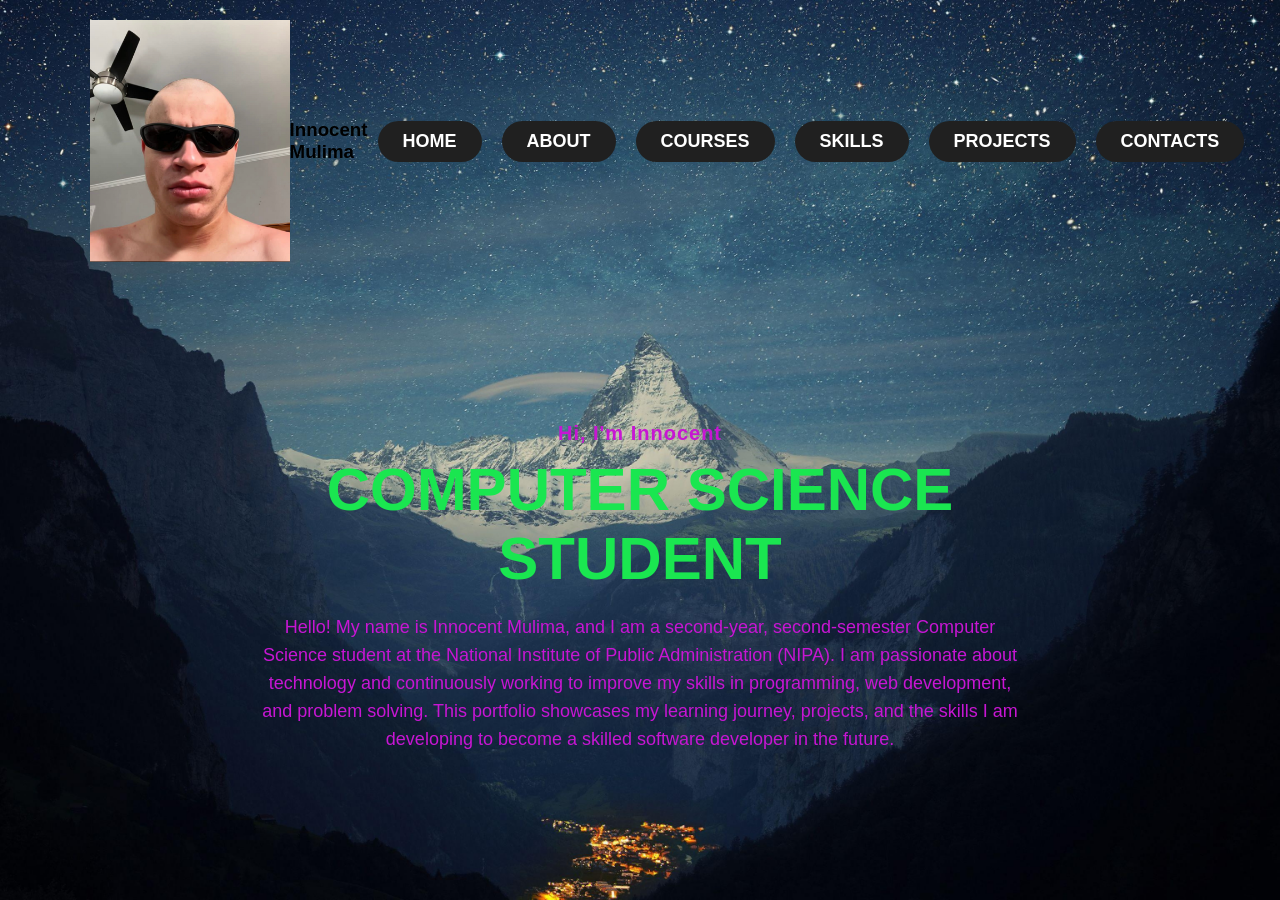
<file: index.html>
<!DOCTYPE html>
<html lang="en">
<head>

<meta charset="UTF-8">
<meta name="viewport" content="width=device-width, initial-scale=1.0">

<link rel="stylesheet" href="styles.css">
<title>MY PORTFOLIO</title>

</head>

<body>

<div class="main">

    <div class="navbar">

        <img src="Jynxi.jpeg" class="logo">
          <h3>Innocent Mulima</h3>

        <ul>
            <li><a href="index.html">HOME</a></li>
            <li><a href="about.html">ABOUT</a></li>
            <li><a href="courses.html">COURSES</a></li>
            <li><a href="skills.html">SKILLS</a></li>
            <li><a href="projects.html">PROJECTS</a></li>
            <li><a href="contacts.html">CONTACTS</a></li>
        </ul>

    </div>

    
     <div class="info">

        <h3><span>Hi, I'm Innocent</span></h3>

        <h1>COMPUTER SCIENCE STUDENT</h1>

        <p>
        Hello! My name is Innocent Mulima, and I am a second-year, second-semester Computer Science student at the National Institute of Public Administration (NIPA).
        I am passionate about technology and continuously working to improve my skills in programming, web development, and problem solving.
        This portfolio showcases my learning journey, projects, and the skills I am developing to become a skilled software developer in the future.
        </p>

     </div>

</div>

</body>
</html>
</file>
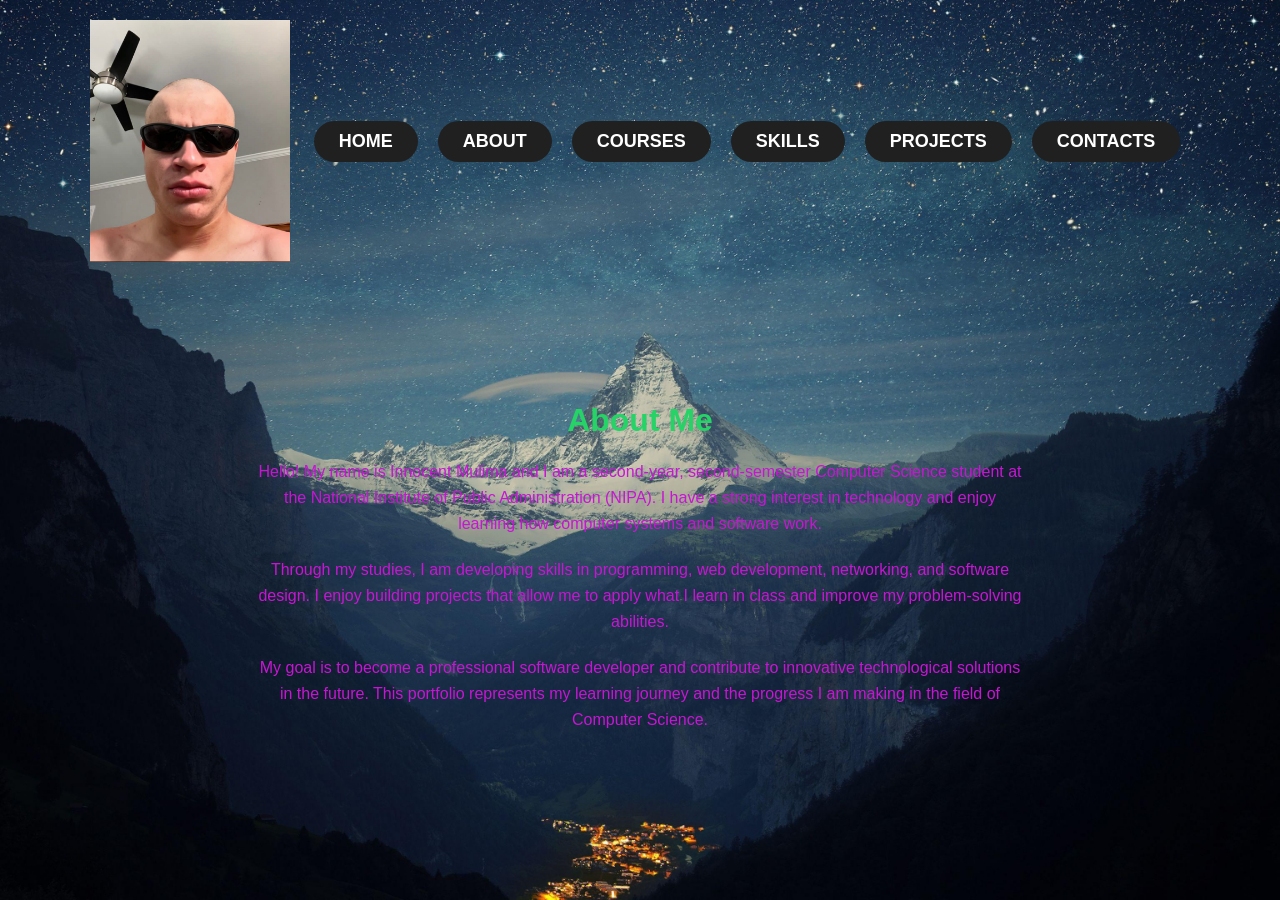
<file: about.html>
<!DOCTYPE html>
<html lang="en">
<head>

<meta charset="UTF-8">
<meta name="viewport" content="width=device-width, initial-scale=1.0">

<link rel="stylesheet" href="styles.css">
<title>About</title>

</head>

<body>

<div class="main">

<div class="navbar">

<img src="Jynxi.jpeg" class="logo">

<ul>
<li><a href="index.html">HOME</a></li>
<li><a href="about.html">ABOUT</a></li>
<li><a href="courses.html">COURSES</a></li>
<li><a href="skills.html">SKILLS</a></li>
<li><a href="projects.html">PROJECTS</a></li>
<li><a href="contacts.html">CONTACTS</a></li>
</ul>

</div>

<div class="about">

<h1>About Me</h1>

<p>
Hello! My name is Innocent Mulima and I am a second-year, second-semester Computer Science student at the National Institute of Public Administration (NIPA). I have a strong interest in technology and enjoy learning how computer systems and software work.
</p>

<p>
Through my studies, I am developing skills in programming, web development, networking, and software design. I enjoy building projects that allow me to apply what I learn in class and improve my problem-solving abilities.
</p>

<p>
My goal is to become a professional software developer and contribute to innovative technological solutions in the future. This portfolio represents my learning journey and the progress I am making in the field of Computer Science.
</p>

</div>

</div>

</body>
</html>
</file>
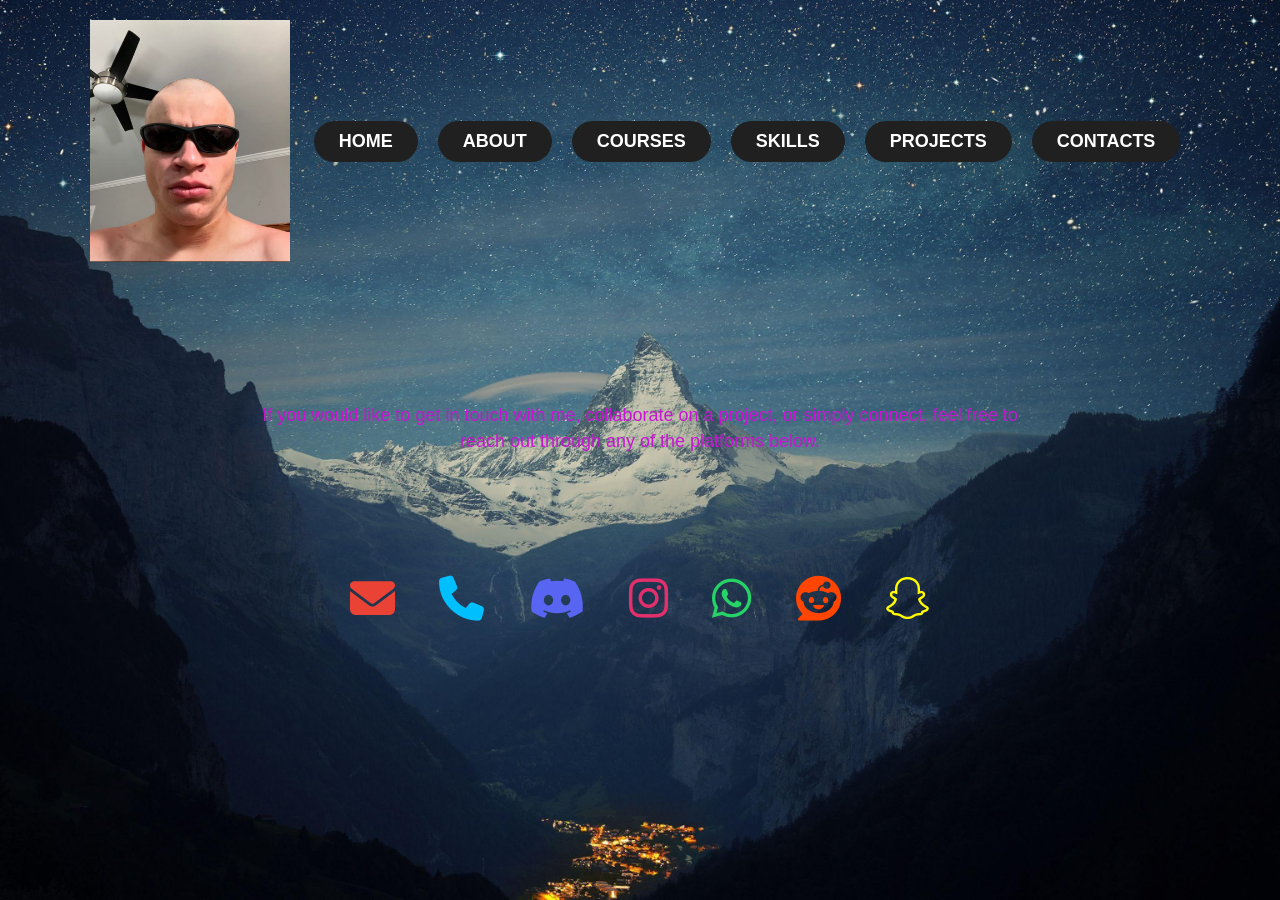
<file: contacts.html>
<!DOCTYPE html>
<html lang="en">
<head>

<meta charset="UTF-8">
<meta name="viewport" content="width=device-width, initial-scale=1.0">

<title>Contacts</title>

<link rel="stylesheet" href="styles.css">

<link rel="stylesheet"
href="https://cdnjs.cloudflare.com/ajax/libs/font-awesome/6.5.0/css/all.min.css">

</head>

<body>

<div class="main">

<div class="navbar">

<img src="Jynxi.jpeg" class="logo">

<ul>
<li><a href="index.html">HOME</a></li>
<li><a href="about.html">ABOUT</a></li>
<li><a href="courses.html">COURSES</a></li>
<li><a href="skills.html">SKILLS</a></li>
<li><a href="projects.html">PROJECTS</a></li>
<li><a href="contacts.html">CONTACTS</a></li>
</ul>

</div>

<div class="contacts">
    <div class="contact-text">

<p>
If you would like to get in touch with me, collaborate on a project, or simply connect, feel free to reach out through any of the platforms below.
</p>

</div>

<div class="contacts">
   <!-- icons here -->
</div>

<a href="mailto:innocentmulima2@mail.com"><i class="fas fa-envelope gmail"></i></a>

<a href="tel:+260778744331"><i class="fas fa-phone phone"></i></a>

<a href="https://discord.com/users/innocent96" target="_blank"><i class="fab fa-discord discord"></i></a>

<a href="https://www.instagram.com/notinnocent96" target="_blank"><i class="fab fa-instagram instagram"></i></a>

<a href="https://wa.me/qr/EP56KL5YQVJKA1" target="_blank"><i class="fab fa-whatsapp whatsapp"></i></a>

<a href="https://www.reddit.com/u/96inno" target="_blank"><i class="fab fa-reddit reddit"></i></a>

<a href="https://www.snapchat.com/add/in.nocent96" target="_blank"><i class="fab fa-snapchat snapchat"></i></a>

</div>

</div>

</body>
</html>
</file>
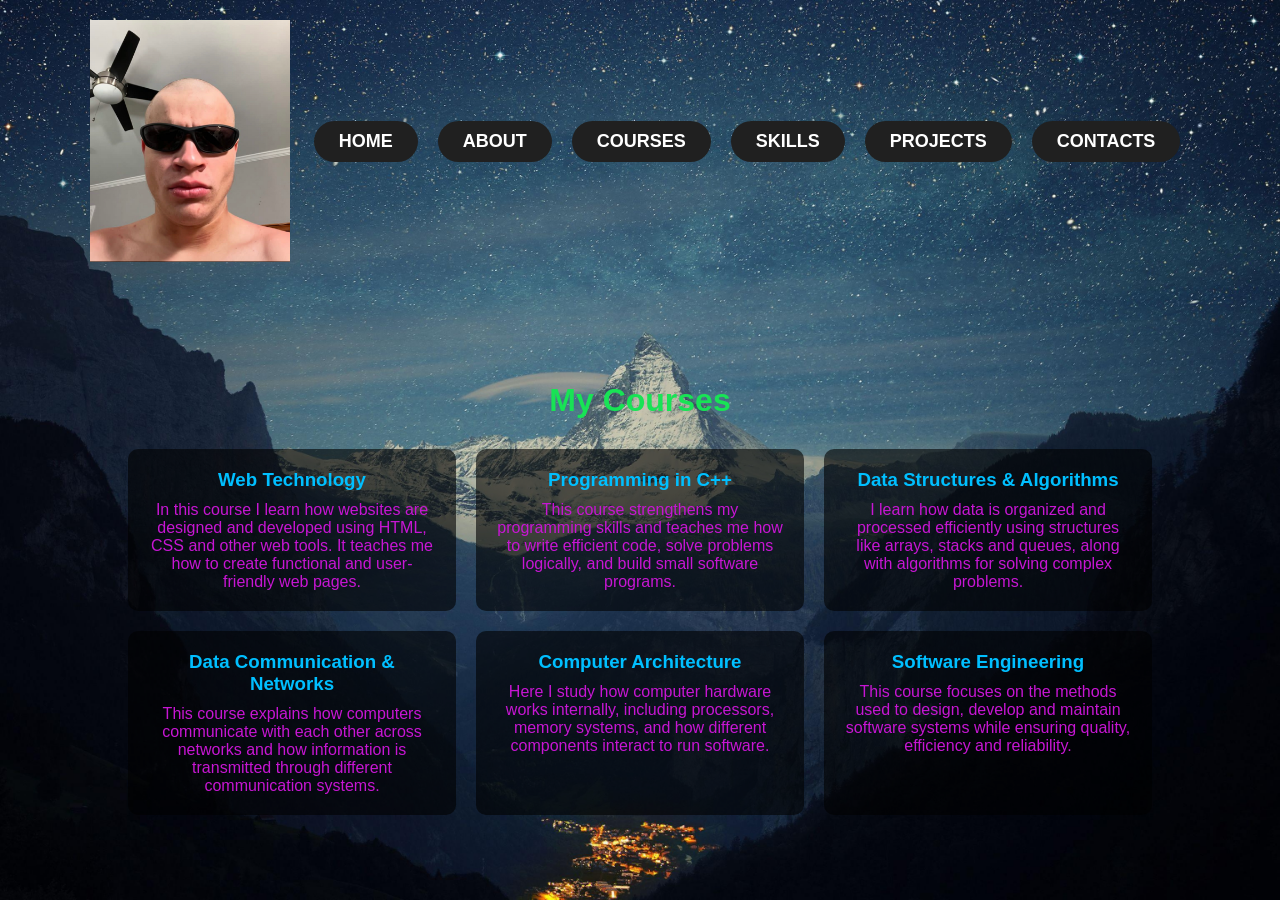
<file: courses.html>
<!DOCTYPE html>
<html lang="en">
<head>

<meta charset="UTF-8">
<meta name="viewport" content="width=device-width, initial-scale=1.0">

<link rel="stylesheet" href="styles.css">
<title>Courses</title>

</head>

<body>

<div class="main">

<div class="navbar">

<img src="Jynxi.jpeg" class="logo">

<ul>
<li><a href="index.html">HOME</a></li>
<li><a href="about.html">ABOUT</a></li>
<li><a href="courses.html">COURSES</a></li>
<li><a href="skills.html">SKILLS</a></li>
<li><a href="projects.html">PROJECTS</a></li>
<li><a href="contacts.html">CONTACTS</a></li>
</ul>

</div>


<div class="courses">

<h1>My Courses</h1>

<div class="course-grid">

<div class="course-card">
<h3>Web Technology</h3>
<p>In this course I learn how websites are designed and developed using HTML, CSS and other web tools. It teaches me how to create functional and user-friendly web pages.</p>
</div>

<div class="course-card">
<h3>Programming in C++</h3>
<p>This course strengthens my programming skills and teaches me how to write efficient code, solve problems logically, and build small software programs.</p>
</div>

<div class="course-card">
<h3>Data Structures & Algorithms</h3>
<p>I learn how data is organized and processed efficiently using structures like arrays, stacks and queues, along with algorithms for solving complex problems.</p>
</div>

<div class="course-card">
<h3>Data Communication & Networks</h3>
<p>This course explains how computers communicate with each other across networks and how information is transmitted through different communication systems.</p>
</div>

<div class="course-card">
<h3>Computer Architecture</h3>
<p>Here I study how computer hardware works internally, including processors, memory systems, and how different components interact to run software.</p>
</div>

<div class="course-card">
<h3>Software Engineering</h3>
<p>This course focuses on the methods used to design, develop and maintain software systems while ensuring quality, efficiency and reliability.</p>
</div>

</div>

</div>

</div>

</body>
</html>
</file>
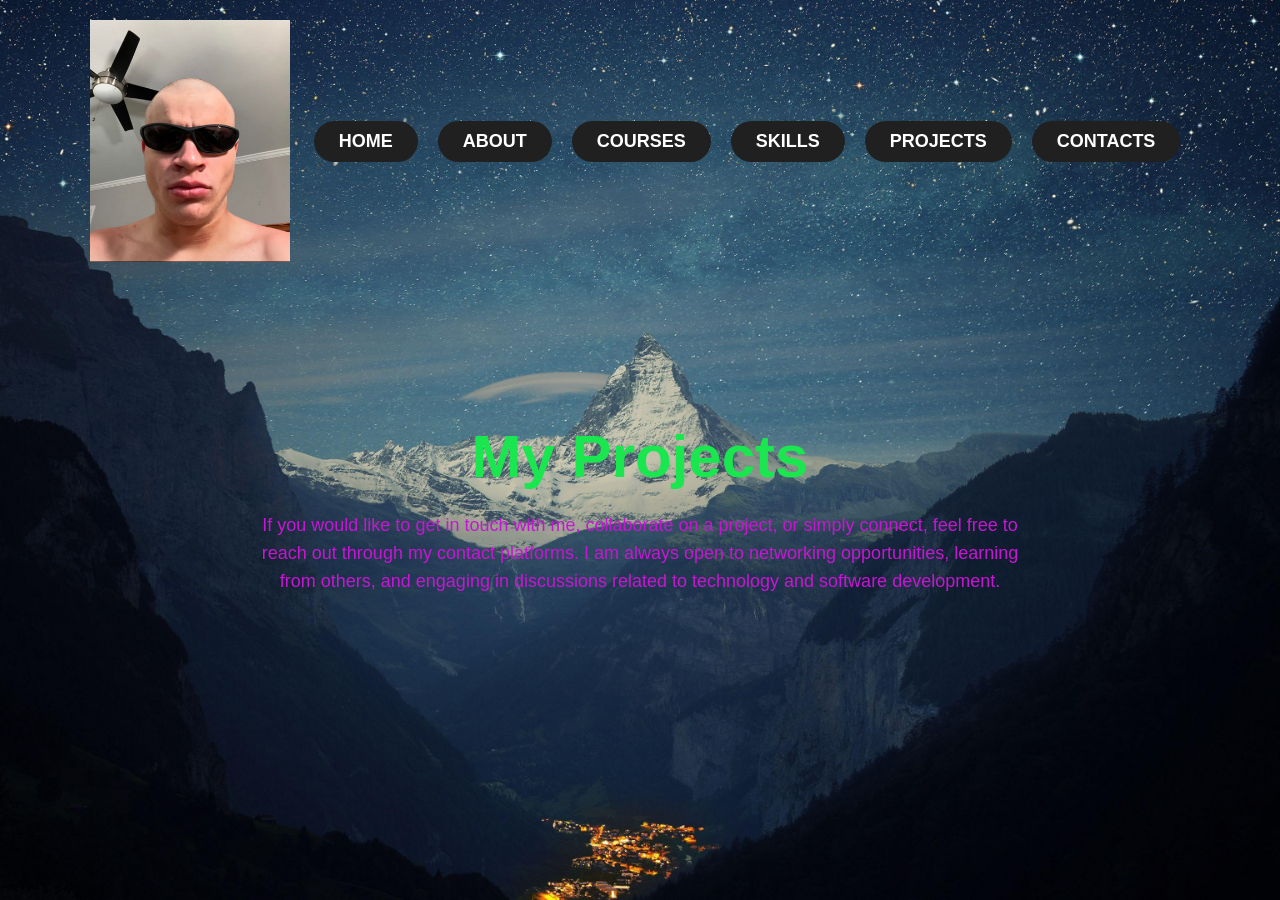
<file: projects.html>
<!DOCTYPE html>
<html lang="en">
<head>
<meta charset="UTF-8">
<meta name="viewport" content="width=device-width, initial-scale=1.0">

<link rel="stylesheet" href="styles.css">
<title>Contacts</title>
</head>

<body>

<div class="main">

<div class="navbar">

<img src="Jynxi.jpeg" class="logo">

<ul>
<li><a href="index.html">HOME</a></li>
<li><a href="about.html">ABOUT</a></li>
<li><a href="courses.html">COURSES</a></li>
<li><a href="skills.html">SKILLS</a></li>
<li><a href="projects.html">PROJECTS</a></li>
<li><a href="contacts.html">CONTACTS</a></li>
</ul>

</div>


<!-- CENTERED PARAGRAPH -->
<div class="info">
    <h1>My  Projects</h1>

<p>
If you would like to get in touch with me, collaborate on a project, or simply connect, feel free to reach out through my contact platforms. I am always open to networking opportunities, learning from others, and engaging in discussions related to technology and software development.
</p>

</div>


</div>

</body>
</html>
</file>
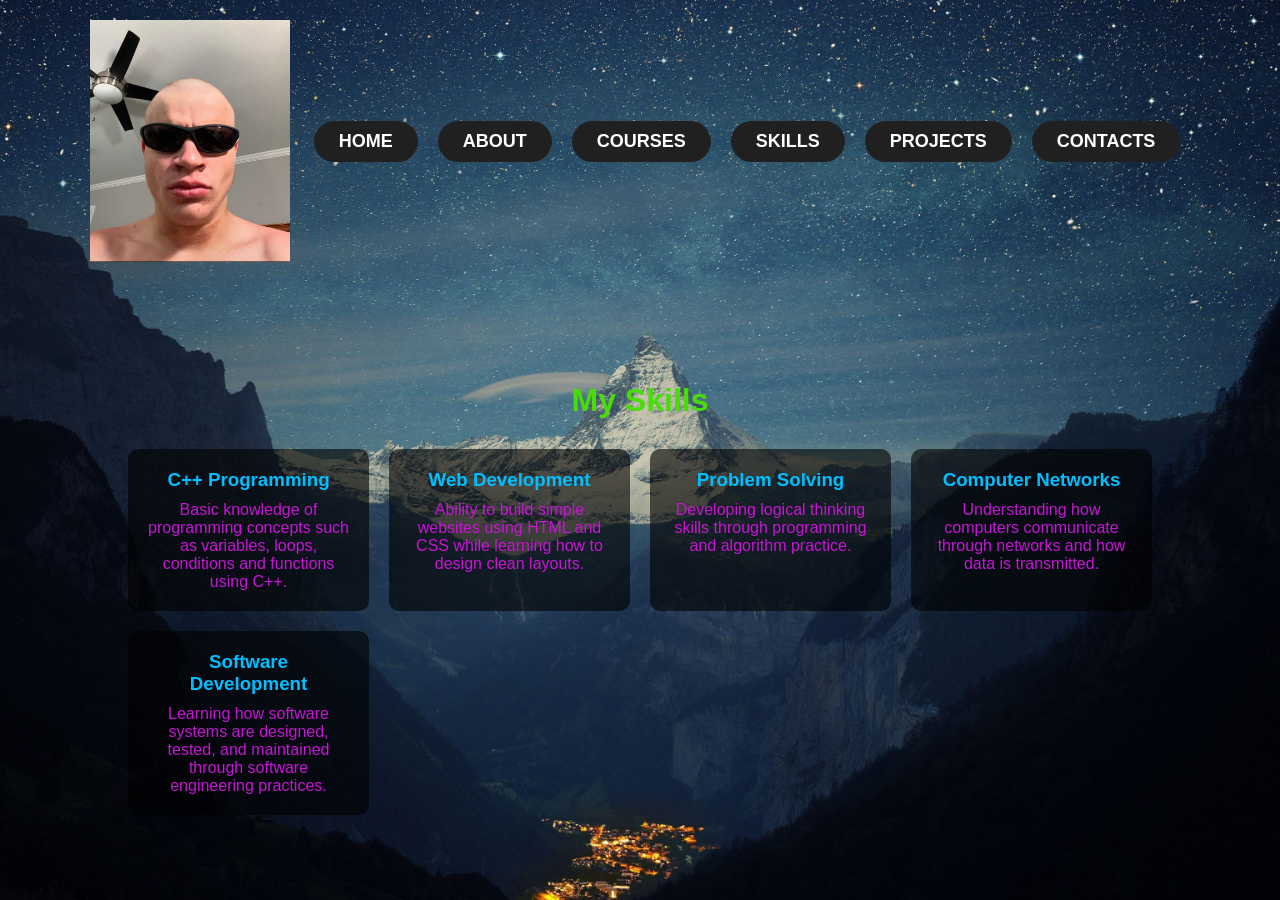
<file: skills.html>
<!DOCTYPE html>
<html lang="en">
<head>

<meta charset="UTF-8">
<meta name="viewport" content="width=device-width, initial-scale=1.0">

<link rel="stylesheet" href="styles.css">
<title>Skills</title>

</head>

<body>

<div class="main">

<div class="navbar">

<img src="Jynxi.jpeg" class="logo">

<ul>
<li><a href="index.html">HOME</a></li>
<li><a href="about.html">ABOUT</a></li>
<li><a href="courses.html">COURSES</a></li>
<li><a href="skills.html">SKILLS</a></li>
<li><a href="projects.html">PROJECTS</a></li>
<li><a href="contacts.html">CONTACTS</a></li>
</ul>

</div>

<div class="skills">

<h1>My Skills</h1>

<div class="skills-grid">

<div class="skill-card">
<h3>C++ Programming</h3>
<p>Basic knowledge of programming concepts such as variables, loops, conditions and functions using C++.</p>
</div>

<div class="skill-card">
<h3>Web Development</h3>
<p>Ability to build simple websites using HTML and CSS while learning how to design clean layouts.</p>
</div>

<div class="skill-card">
<h3>Problem Solving</h3>
<p>Developing logical thinking skills through programming and algorithm practice.</p>
</div>

<div class="skill-card">
<h3>Computer Networks</h3>
<p>Understanding how computers communicate through networks and how data is transmitted.</p>
</div>

<div class="skill-card">
<h3>Software Development</h3>
<p>Learning how software systems are designed, tested, and maintained through software engineering practices.</p>
</div>

</div>

</div>

</div>

</body>
</html>
</file>
<file: styles.css>
*{
    margin: 0;
    padding: 0;
    box-sizing: border-box;
}


.main{
    width: 100%;
    height: 100vh;

    background-image: url("Background.jpg.jpg");
    background-position: center;
    background-size: cover;
    background-repeat: no-repeat;

    font-family: sans-serif;

.info h3{ 
    color: #196639;
}
}



.navbar{
    width: 86%;
    margin: auto;
    padding: 20px 0;

    display: flex;
    align-items: center;
    justify-content: space-between;
}


.logo{
    width: 200px;
    height: auto;
    cursor: pointer;
}


ul{
    display: flex;
    list-style: none;
}


ul li{
    margin: 0 10px;
}


ul li a{
    text-decoration: none;
    color: white;
    background: rgb(32, 32, 32);

    padding: 10px 25px;
    border-radius: 25px;

    font-size: 18px;
    font-weight: bold;

    display: inline-block;
    transition: 0.3s;
}


ul li a:hover{
    background: deepskyblue;
    color: rgb(74, 10, 10);
}


.info{
    width: 60%;
    margin: auto;
    margin-top: 140px;
    text-align: center;
    color: rgb(199, 22, 211);
}

.info h1{
    font-size: 60px;
    color: rgb(26, 230, 80);   
    margin-top: 10px;
}

.info h3{
    font-size: 20px;
    letter-spacing: 1px;
    margin-top: 10px;
    color: deepskyblue;  
}


.info p{
    font-size: 18px;
    line-height: 28px;
    margin-top: 20px;
}


.info span{
    color: rgb(199, 22, 211);
}
.contacts{
margin-top:120px;
text-align:center;
}

.contacts a{
margin:20px;
font-size:45px;
}

.contacts i:hover{
transform:scale(1.2);
}

.gmail{color:#EA4335;}
.phone{color:#00bfff;}
.discord{color:#5865F2;}
.instagram{color:#E1306C;}
.whatsapp{color:#25D366;}
.reddit{color:#FF4500;}
.snapchat{color:#FFFC00;}

.contact-text{
width:60%;
margin:auto;
margin-top:120px;
text-align:center;
}

.contact-text p{
font-size:18px;
line-height:26px;
color: rgb(199, 22, 211)
}

.courses{
width:80%;
margin:auto;
margin-top:100px;
text-align:center;
}

.courses h1{
color:rgb(24, 227, 85);
margin-bottom:30px;
}

.course-grid{
display:grid;
grid-template-columns:repeat(auto-fit,minmax(250px,1fr));
gap:20px;
}

.course-card{
background:rgba(0,0,0,0.6);
padding:20px;
border-radius:10px;
color:rgb(199, 22, 211)
}

.course-card h3{
margin-bottom:10px;
color:deepskyblue;
}

.course-card:hover{
transform:scale(1.05);
}
.about{
width:60%;
margin:auto;
margin-top:120px;
text-align:center;
color: #25D366;
}

.about p{
margin-top:20px;
line-height:26px;
color: rgb(199, 22, 211)

}

.skills{
width:80%;
margin:auto;
margin-top:100px;
text-align:center;
}

.skills h1{
color:rgb(72, 221, 8);
margin-bottom:30px;
}

.skills-grid{
display:grid;
grid-template-columns:repeat(auto-fit,minmax(220px,1fr));
gap:20px;
}

.skill-card{
background:rgba(0,0,0,0.6);
padding:20px;
border-radius:10px;
color:rgb(199, 22, 211)

}

.skill-card h3{
color:deepskyblue;
margin-bottom:10px;
}

.skill-card:hover{
transform:scale(1.05);
}
</file>
